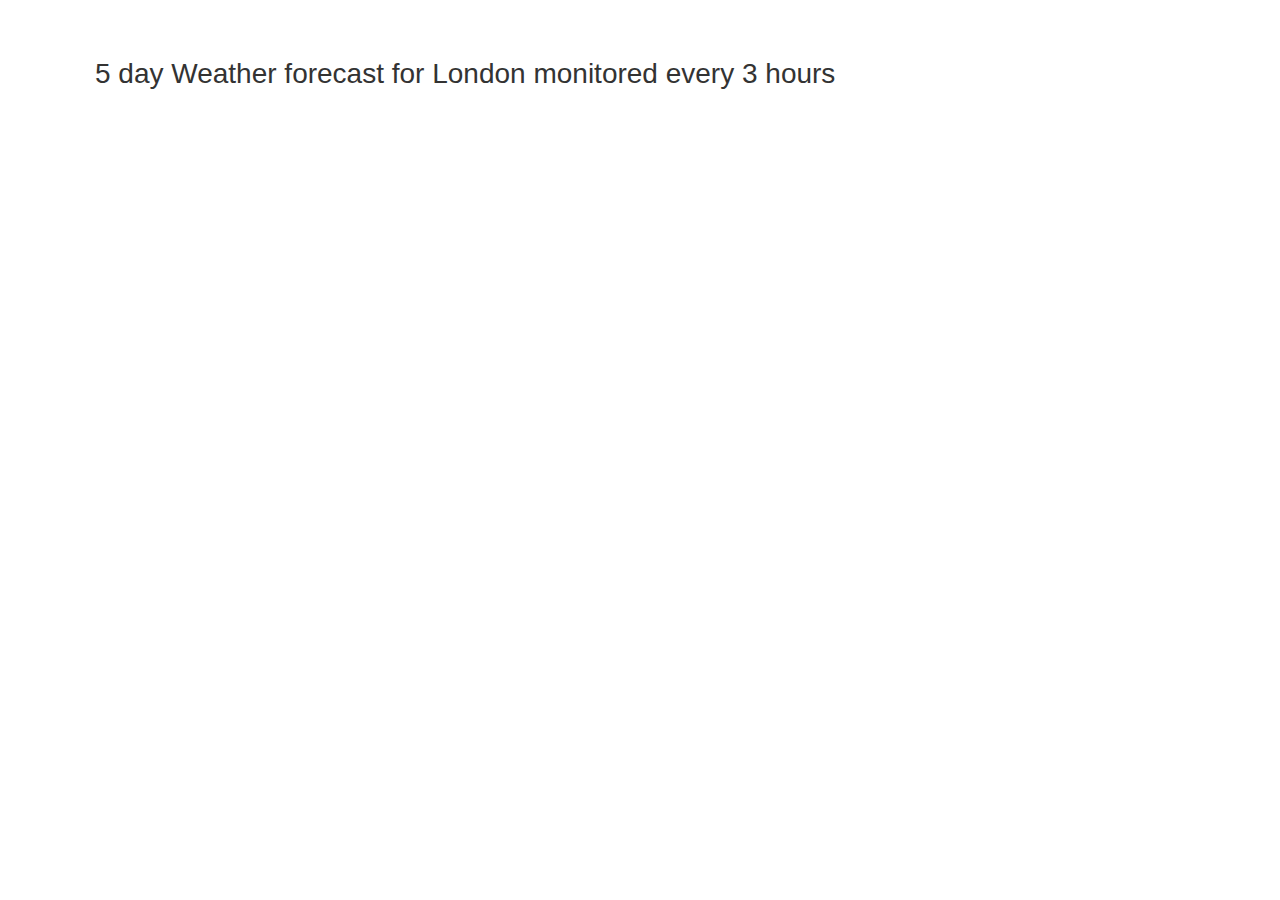
<file: index.html>
<!DOCTYPE html>
<!--[if lt IE 7]>      <html lang="en" ng-app="myApp" class="no-js lt-ie9 lt-ie8 lt-ie7"> <![endif]-->
<!--[if IE 7]>         <html lang="en" ng-app="myApp" class="no-js lt-ie9 lt-ie8"> <![endif]-->
<!--[if IE 8]>         <html lang="en" ng-app="myApp" class="no-js lt-ie9"> <![endif]-->
<!--[if gt IE 8]><!--> <html lang="en" ng-app="myApp" class="no-js"> <!--<![endif]-->
<head>
  <meta charset="utf-8">
  <meta http-equiv="X-UA-Compatible" content="IE=edge">
  <title>My AngularJS Weather App</title>
  <meta name="description" content="">
  <meta name="viewport" content="width=device-width, initial-scale=1">
  <link rel="stylesheet" href="https://maxcdn.bootstrapcdn.com/bootstrap/3.3.7/css/bootstrap.min.css">
  <link rel="stylesheet" href="bower_components/html5-boilerplate/dist/css/normalize.css">
  <link rel="stylesheet" href="bower_components/html5-boilerplate/dist/css/main.css">
  <link rel="stylesheet" href="app.css">
  <script src="bower_components/html5-boilerplate/dist/js/vendor/modernizr-2.8.3.min.js"></script>
</head>
<body>
  <div class="container" ng-include="'partials/app.html'"></div>

  <!--[if lt IE 7]>
      <p class="browsehappy">You are using an <strong>outdated</strong> browser. Please <a href="http://browsehappy.com/">upgrade your browser</a> to improve your experience.</p>
  <![endif]-->

  <!-- In production use:
  <script src="//ajax.googleapis.com/ajax/libs/angularjs/x.x.x/angular.min.js"></script>
  -->
  <script src="bower_components/angular/angular.js"></script>
  <script src="bower_components/angular-route/angular-route.js"></script>
  <script src="app.js"></script>
  <script src="components/version/version.js"></script>
  <script src="components/version/version-directive.js"></script>
  <script src="components/version/interpolate-filter.js"></script>
</body>
</html>
</file>
<file: bower_components/html5-boilerplate/dist/css/main.css>
/*! HTML5 Boilerplate v5.3.0 | MIT License | https://html5boilerplate.com/ */

/*
 * What follows is the result of much research on cross-browser styling.
 * Credit left inline and big thanks to Nicolas Gallagher, Jonathan Neal,
 * Kroc Camen, and the H5BP dev community and team.
 */

/* ==========================================================================
   Base styles: opinionated defaults
   ========================================================================== */

html {
    color: #222;
    font-size: 1em;
    line-height: 1.4;
}

/*
 * Remove text-shadow in selection highlight:
 * https://twitter.com/miketaylr/status/12228805301
 *
 * These selection rule sets have to be separate.
 * Customize the background color to match your design.
 */

::-moz-selection {
    background: #b3d4fc;
    text-shadow: none;
}

::selection {
    background: #b3d4fc;
    text-shadow: none;
}

/*
 * A better looking default horizontal rule
 */

hr {
    display: block;
    height: 1px;
    border: 0;
    border-top: 1px solid #ccc;
    margin: 1em 0;
    padding: 0;
}

/*
 * Remove the gap between audio, canvas, iframes,
 * images, videos and the bottom of their containers:
 * https://github.com/h5bp/html5-boilerplate/issues/440
 */

audio,
canvas,
iframe,
img,
svg,
video {
    vertical-align: middle;
}

/*
 * Remove default fieldset styles.
 */

fieldset {
    border: 0;
    margin: 0;
    padding: 0;
}

/*
 * Allow only vertical resizing of textareas.
 */

textarea {
    resize: vertical;
}

/* ==========================================================================
   Browser Upgrade Prompt
   ========================================================================== */

.browserupgrade {
    margin: 0.2em 0;
    background: #ccc;
    color: #000;
    padding: 0.2em 0;
}

/* ==========================================================================
   Author's custom styles
   ========================================================================== */

















/* ==========================================================================
   Helper classes
   ========================================================================== */

/*
 * Hide visually and from screen readers
 */

.hidden {
    display: none !important;
}

/*
 * Hide only visually, but have it available for screen readers:
 * http://snook.ca/archives/html_and_css/hiding-content-for-accessibility
 */

.visuallyhidden {
    border: 0;
    clip: rect(0 0 0 0);
    height: 1px;
    margin: -1px;
    overflow: hidden;
    padding: 0;
    position: absolute;
    width: 1px;
}

/*
 * Extends the .visuallyhidden class to allow the element
 * to be focusable when navigated to via the keyboard:
 * https://www.drupal.org/node/897638
 */

.visuallyhidden.focusable:active,
.visuallyhidden.focusable:focus {
    clip: auto;
    height: auto;
    margin: 0;
    overflow: visible;
    position: static;
    width: auto;
}

/*
 * Hide visually and from screen readers, but maintain layout
 */

.invisible {
    visibility: hidden;
}

/*
 * Clearfix: contain floats
 *
 * For modern browsers
 * 1. The space content is one way to avoid an Opera bug when the
 *    `contenteditable` attribute is included anywhere else in the document.
 *    Otherwise it causes space to appear at the top and bottom of elements
 *    that receive the `clearfix` class.
 * 2. The use of `table` rather than `block` is only necessary if using
 *    `:before` to contain the top-margins of child elements.
 */

.clearfix:before,
.clearfix:after {
    content: " "; /* 1 */
    display: table; /* 2 */
}

.clearfix:after {
    clear: both;
}

/* ==========================================================================
   EXAMPLE Media Queries for Responsive Design.
   These examples override the primary ('mobile first') styles.
   Modify as content requires.
   ========================================================================== */

@media only screen and (min-width: 35em) {
    /* Style adjustments for viewports that meet the condition */
}

@media print,
       (-webkit-min-device-pixel-ratio: 1.25),
       (min-resolution: 1.25dppx),
       (min-resolution: 120dpi) {
    /* Style adjustments for high resolution devices */
}

/* ==========================================================================
   Print styles.
   Inlined to avoid the additional HTTP request:
   http://www.phpied.com/delay-loading-your-print-css/
   ========================================================================== */

@media print {
    *,
    *:before,
    *:after,
    *:first-letter,
    *:first-line {
        background: transparent !important;
        color: #000 !important; /* Black prints faster:
                                   http://www.sanbeiji.com/archives/953 */
        box-shadow: none !important;
        text-shadow: none !important;
    }

    a,
    a:visited {
        text-decoration: underline;
    }

    a[href]:after {
        content: " (" attr(href) ")";
    }

    abbr[title]:after {
        content: " (" attr(title) ")";
    }

    /*
     * Don't show links that are fragment identifiers,
     * or use the `javascript:` pseudo protocol
     */

    a[href^="#"]:after,
    a[href^="javascript:"]:after {
        content: "";
    }

    pre,
    blockquote {
        border: 1px solid #999;
        page-break-inside: avoid;
    }

    /*
     * Printing Tables:
     * http://css-discuss.incutio.com/wiki/Printing_Tables
     */

    thead {
        display: table-header-group;
    }

    tr,
    img {
        page-break-inside: avoid;
    }

    img {
        max-width: 100% !important;
    }

    p,
    h2,
    h3 {
        orphans: 3;
        widows: 3;
    }

    h2,
    h3 {
        page-break-after: avoid;
    }
}
</file>
<file: app.css>
.container {
  padding: 40px;
}

.weather-panel {
  color: darkgray;
  background-color: darkblue;
  padding: 20px;
  margin-bottom: 20px;
  border-radius: 10px;
  text-align: center;
}

h3 {
  color: white;
}

h4 {
  color: yellow;
}
</file>
